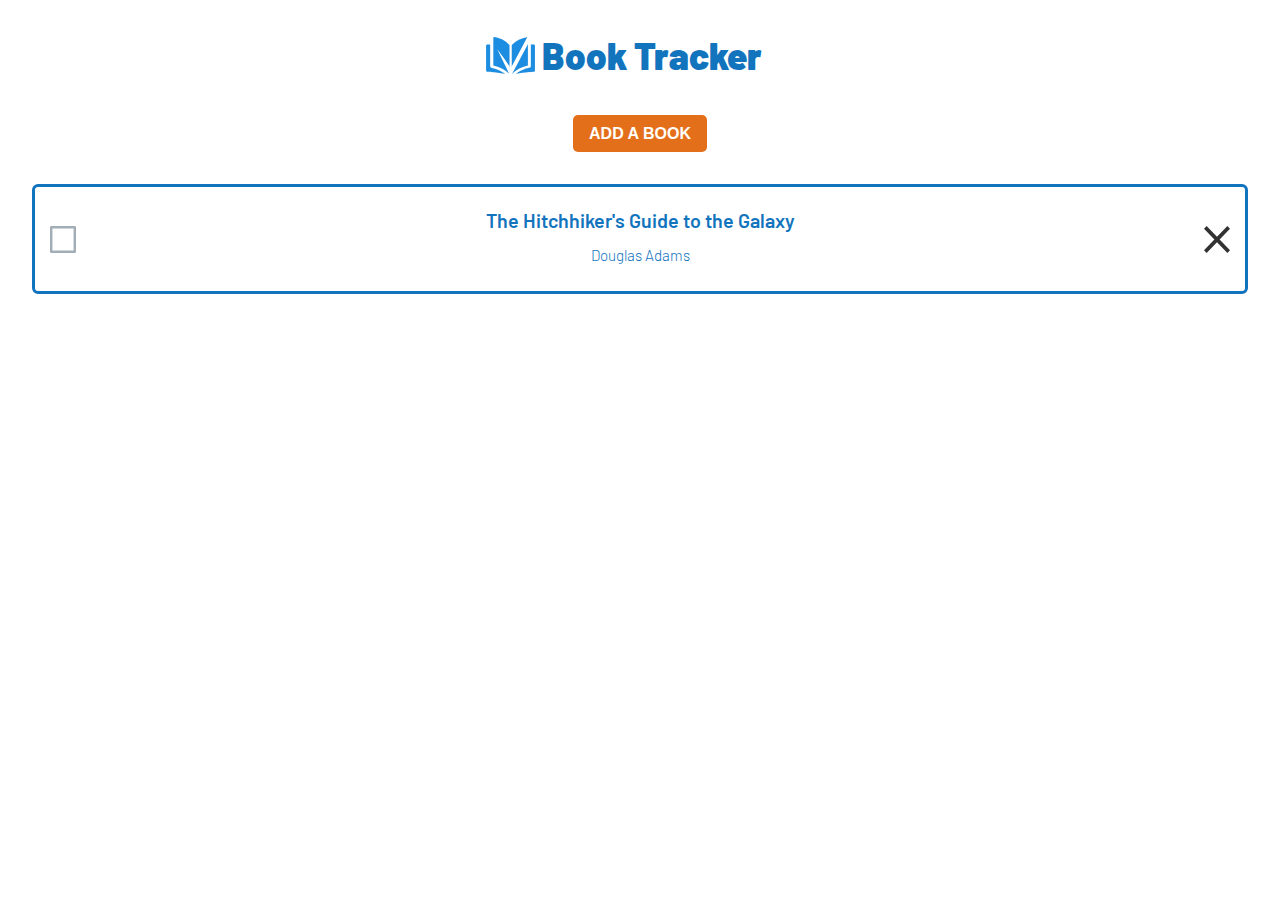
<file: index.html>
<!doctype html>

<html lang="en">

<head>
    <meta charset="utf-8">

    <!-- Add responsiveness -->
    <meta name="viewport" content="width=device-width, initial-scale=1">
    <title>Book Tracker</title>

    <!-- css styles -->
    <link rel="stylesheet" href="styles/reset.css">
    <link rel="stylesheet" href="styles/style.css">

    <!-- fonts -->
    <link rel="preconnect" href="https://fonts.gstatic.com">
    <link href="https://fonts.googleapis.com/css2?family=Barlow&display=swap" rel="stylesheet">

    <!--javascript-->
    <script src="scripts/script.js"></script>
</head>

<body>
    <!-- flexbox will be used to create the overall column look of 
         the site, while grid will be used on individual card layouts-->
    <header>
        <img src="images/BookIcon.svg" alt="Book with a checkmark logo" id="logo">
        <div id="app-name">Book Tracker</div>
    </header>
    <div class="add-book">
        <button class="btn" id="add-book-btn">ADD A BOOK</button>
    </div>
    <!-- Modal Pop Up for the book info entry-->
    <div id="book-form-modal" class="modal">
        <div class="modal-content">
            <input type="image" src="images/delete.svg" name="close modal" class="delete-btn modal-close"/>
            <p class="form-intro">The book you'd like to add:</p>
            <form class="book-form">
                <input type="text" placeholder="Book Title (140 char max)" id="title-input">
                <input type="text" placeholder="Author (140 char max)" id="author-input">
                <button class="btn" id="submit-book-btn">ADD THIS BOOK</button>
            </form>
        </div>
    </div>

    <ul class="book-cards">
    </ul>
</body>

</html>
</file>
<file: styles/style.css>
/* ----- Contents of this file: -----
 *  |basic layout| 
 *  |colors and typography| 
 */

/* Avoids counter-intuitive box size changes as per 
   https://css-tricks.com/box-sizing/ */

html {
    box-sizing: border-box;
    height: 100%;
}

*, *:before, *:after {
    box-sizing: inherit;
}


/*  |basic layout| */

body {
  display: flex;
  align-content: center;
  flex-flow: column wrap;
}

  header {
    display: flex;
    align-items: center;
    justify-content: center;
    height: auto;
    max-height: 20%;
    max-width: 100%;
    margin: 1em 0 1em 0;
  }
    #logo {
      height: auto;
      width: auto;
      /*em scales to font size*/
      height: 1em;
    }
    #app-name {
      margin: 0 0 0 0.2em;
    }

  .add-book {
    margin: 0.3em 0 1em 0;
    align-self:center;
  }

  .book-cards {
    display: flex;
    flex-flow: column wrap;
    align-self:stretch;
    width: 100%;
    margin: 0.5em 1em 0.5em 1em;
  }

  .card {
    display: grid;
    grid-template-areas: "status title del-btn" 
                        "status author del-btn"
    ;
    grid-template-columns: 10% 80% 10%;
    grid-template-rows: 50% 50%;
    margin: 0.5em 2em 0.5em 2em;
  }
    .read-status {
      grid-area: status;
      justify-self: flex-start;
      align-self: center;
      margin: 0 1.1em 0 1.1em;
    } 
    .title {
      grid-area: title;
      justify-self: center;
      align-self: center;
      margin: 0.5em 0.5em 0.2em 0.5em;
    }
    .author {
      grid-area: author;
      justify-self: center;
      align-self: center;
      margin: 0.2em 0.5em 0.5em 0.5em;
    }
    .delete-btn {
      grid-area: del-btn;
      justify-self: flex-end;
      align-self: center;
      margin: 0 1.1em 0 1.1em;
    }

 /* modal pop-up layout */
.modal {
  display: none;
  position: fixed;
  z-index: 1;
  height: 100%;
  width: 100%;
  overflow: auto; 
  background-color: rgb(0,0,0);
  background-color: rgba(0,0,0,0.4);
}

.modal-content {
  position: relative;
  display: grid;
  grid-template-areas: "form-intro modal-close" 
                       "book-form book-form"
  ;
  grid-template-columns: 1fr 1fr;
  grid-template-rows: 1fr 5fr;
  width: 80%;
  height: auto;
  /* Centers the div */
  margin: auto;
  padding: 1.2em 0.7em 1em 0.7em;
}

.modal-close {
  grid-area: modal-close;
  justify-self: end;
  align-self: baseline;
}

.form-intro {
  grid-area: form-intro;
  justify-self: start;
  align-self: baseline;
}

.book-form {
  grid-area: book-form;
  display: flex;
  flex-flow: column;
  margin: 0.9em 1em 1em 1em;
  overflow: inherit;
  height: auto;
}
  #title-input {
    margin: 0.1em 0 1em 0;
    padding: 0.3em 0 0.4em 0.8em;
  }
  #author-input {
    margin: 0 0 1em 0;
    padding: 0.3em 0 0.4em 0.8em;
  }
  #submit-book-btn {
    align-self: center;
  }

/*  |colors and typography| */
body {
  /*Adding fallback fonts*/
  font-family: 'Barlow', Arial, Helvetica, sans-serif;
}

  header {
    font-size: 2.3rem;
    font-weight: 900;
    color: #1374be;
  }
  .btn{
    background-color: #E46F1A;
    border: none;
    border-radius: 5px;
    color: #fffefa;
    padding: 0.6em 1em 0.6em 1em;
    font-size: 1rem;
    font-weight: 650;
  }
  .btn:hover{
    background-color: #ff7e23;
  }
  .btn:active{
    box-shadow:4px 4px  #1374be; ;
  }
  .btn:focus{
    outline: none;
    border: solid 2px #1374be;
    border-radius: 6px;
  }

  .card.unread {
    border: solid 3px #1374be;
    border-radius: 6px;
    color: #1374be;
  }
  .card.read {
    border: solid 3px #408515;
    border-radius: 6px;
    color: #408515;
  }
    .read-status.unread{
      width: 2em;
      height: 2em;
      opacity: 0.7;
    } 
    .read-status.read{
      width: 2em;
      height: 2em;
      opacity: 0.7;
    } 
    .read-status:hover {
      opacity: 1;
    }
    .read-status:active {
      opacity: 1;
      box-shadow: 4px 4px rgb(129, 166, 168);
    }
    .read-status:focus {
      box-shadow: 4px 4px rgb(129, 166, 168);
      outline: none;
    }
    .title {
      font-size: 1.23rem;
      font-weight: 600;
      padding: 1em 0.5em 0.5em 0.5em;
    }
    .author {
      font-size: 0.95rem;
      font-weight: 350;
      padding: 0em 0.5em 1em 0.5em;
    }
    .delete-btn {
      width: 2em;
      height: 2em;
      opacity: 0.8;
    }
    .delete-btn:hover {
      opacity: 1;
    }
    .delete-btn:active {
      opacity: 1;
      box-shadow: 4px 4px rgb(129, 166, 168);
    }
    .delete-btn:focus {
      box-shadow: 4px 4px rgb(129, 166, 168);
      outline: none;
    }

 /* modal pop-up colors and typography */
.modal-content {
  border: 1px solid gray;
  border-radius: 5px;
  background-color: #fefefe;
  color: #1374be;
  font-size: 1.3rem;
  font-weight: 450;
}

  #title-input {
    font-size: 1.1rem;
    border: solid 3px #1374be;
    border-radius: 6px;
  }
  #author-input {
    font-size: 1.1rem;
    border: solid 3px #1374be;
    border-radius: 6px;
  }
  input:focus {
    box-shadow: 2px 2px rgb(149, 176, 223);
    outline: none;
  }
</file>
